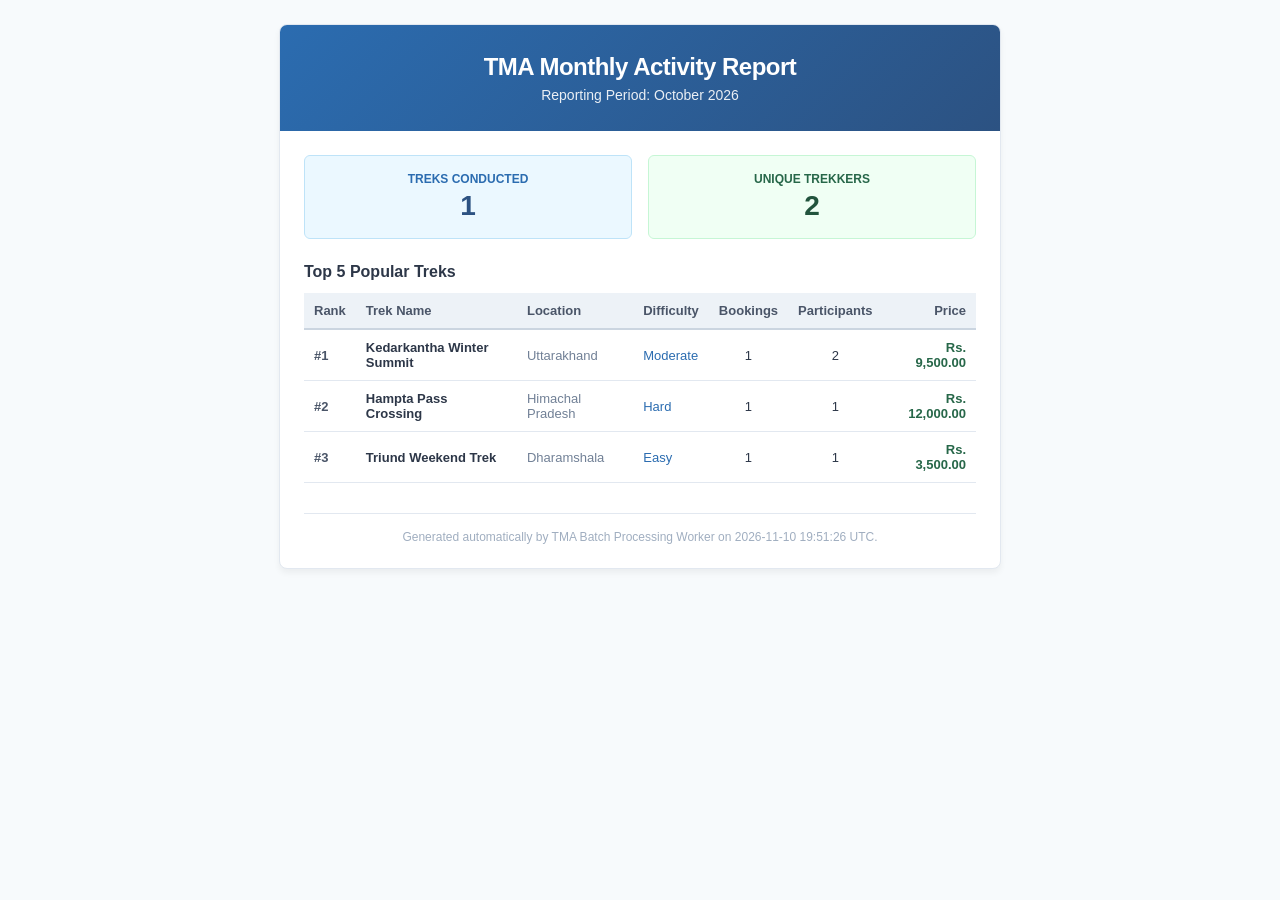
<file: tma/exports/monthly_report_2026_11.html>
<!DOCTYPE html>
<html>
<head>
    <meta charset="utf-8">
    <title>TMA Monthly Activity Report - October 2026</title>
</head>
<body style="font-family: -apple-system, BlinkMacSystemFont, 'Segoe UI', Roboto, Helvetica, Arial, sans-serif; background-color: #f7fafc; margin: 0; padding: 24px; color: #2d3748;">
    <div style="max-width: 720px; margin: 0 auto; background-color: #ffffff; border-radius: 8px; box-shadow: 0 4px 6px rgba(0,0,0,0.05); overflow: hidden; border: 1px solid #e2e8f0;">
        <!-- Header Banner -->
        <div style="background: linear-gradient(135deg, #2b6cb0 0%, #2c5282 100%); padding: 28px; color: #ffffff; text-align: center;">
            <h1 style="margin: 0; font-size: 24px; font-weight: 700; letter-spacing: -0.5px;">TMA Monthly Activity Report</h1>
            <p style="margin: 6px 0 0 0; font-size: 14px; opacity: 0.9;">Reporting Period: October 2026</p>
        </div>

        <div style="padding: 24px;">
            <!-- Summary Stats Grid -->
            <div style="display: flex; gap: 16px; margin-bottom: 24px;">
                <div style="flex: 1; background-color: #ebf8ff; border: 1px solid #bee3f8; border-radius: 6px; padding: 16px; text-align: center;">
                    <div style="font-size: 12px; font-weight: 600; text-transform: uppercase; color: #2b6cb0;">Treks Conducted</div>
                    <div style="font-size: 28px; font-weight: 700; color: #2c5282; margin-top: 4px;">1</div>
                </div>
                <div style="flex: 1; background-color: #f0fff4; border: 1px solid #c6f6d5; border-radius: 6px; padding: 16px; text-align: center;">
                    <div style="font-size: 12px; font-weight: 600; text-transform: uppercase; color: #276749;">Unique Trekkers</div>
                    <div style="font-size: 28px; font-weight: 700; color: #22543d; margin-top: 4px;">2</div>
                </div>
            </div>

            <!-- Popular Treks Table -->
            <h3 style="font-size: 16px; font-weight: 700; color: #2d3748; margin: 20px 0 12px 0;">Top 5 Popular Treks</h3>
            <div style="overflow-x: auto;">
                <table style="width: 100%; border-collapse: collapse; font-size: 13px;">
                    <thead>
                        <tr style="background-color: #edf2f7; text-align: left; border-bottom: 2px solid #cbd5e0;">
                            <th style="padding: 10px; color: #4a5568;">Rank</th>
                            <th style="padding: 10px; color: #4a5568;">Trek Name</th>
                            <th style="padding: 10px; color: #4a5568;">Location</th>
                            <th style="padding: 10px; color: #4a5568;">Difficulty</th>
                            <th style="padding: 10px; text-align: center; color: #4a5568;">Bookings</th>
                            <th style="padding: 10px; text-align: center; color: #4a5568;">Participants</th>
                            <th style="padding: 10px; text-align: right; color: #4a5568;">Price</th>
                        </tr>
                    </thead>
                    <tbody>
                        
        <tr style="border-bottom: 1px solid #e2e8f0;">
            <td style="padding: 10px; font-weight: bold; color: #4a5568;">#1</td>
            <td style="padding: 10px; font-weight: 600; color: #2d3748;">Kedarkantha Winter Summit</td>
            <td style="padding: 10px; color: #718096;">Uttarakhand</td>
            <td style="padding: 10px; color: #2b6cb0;">Moderate</td>
            <td style="padding: 10px; text-align: center; color: #2d3748;">1</td>
            <td style="padding: 10px; text-align: center; color: #2d3748;">2</td>
            <td style="padding: 10px; text-align: right; font-weight: bold; color: #276749;">Rs. 9,500.00</td>
        </tr>
        
        <tr style="border-bottom: 1px solid #e2e8f0;">
            <td style="padding: 10px; font-weight: bold; color: #4a5568;">#2</td>
            <td style="padding: 10px; font-weight: 600; color: #2d3748;">Hampta Pass Crossing</td>
            <td style="padding: 10px; color: #718096;">Himachal Pradesh</td>
            <td style="padding: 10px; color: #2b6cb0;">Hard</td>
            <td style="padding: 10px; text-align: center; color: #2d3748;">1</td>
            <td style="padding: 10px; text-align: center; color: #2d3748;">1</td>
            <td style="padding: 10px; text-align: right; font-weight: bold; color: #276749;">Rs. 12,000.00</td>
        </tr>
        
        <tr style="border-bottom: 1px solid #e2e8f0;">
            <td style="padding: 10px; font-weight: bold; color: #4a5568;">#3</td>
            <td style="padding: 10px; font-weight: 600; color: #2d3748;">Triund Weekend Trek</td>
            <td style="padding: 10px; color: #718096;">Dharamshala</td>
            <td style="padding: 10px; color: #2b6cb0;">Easy</td>
            <td style="padding: 10px; text-align: center; color: #2d3748;">1</td>
            <td style="padding: 10px; text-align: center; color: #2d3748;">1</td>
            <td style="padding: 10px; text-align: right; font-weight: bold; color: #276749;">Rs. 3,500.00</td>
        </tr>
        
                    </tbody>
                </table>
            </div>

            <div style="margin-top: 30px; padding-top: 16px; border-top: 1px solid #e2e8f0; font-size: 12px; color: #a0aec0; text-align: center;">
                Generated automatically by TMA Batch Processing Worker on 2026-11-10 19:51:26 UTC.
            </div>
        </div>
    </div>
</body>
</html>
</file>
